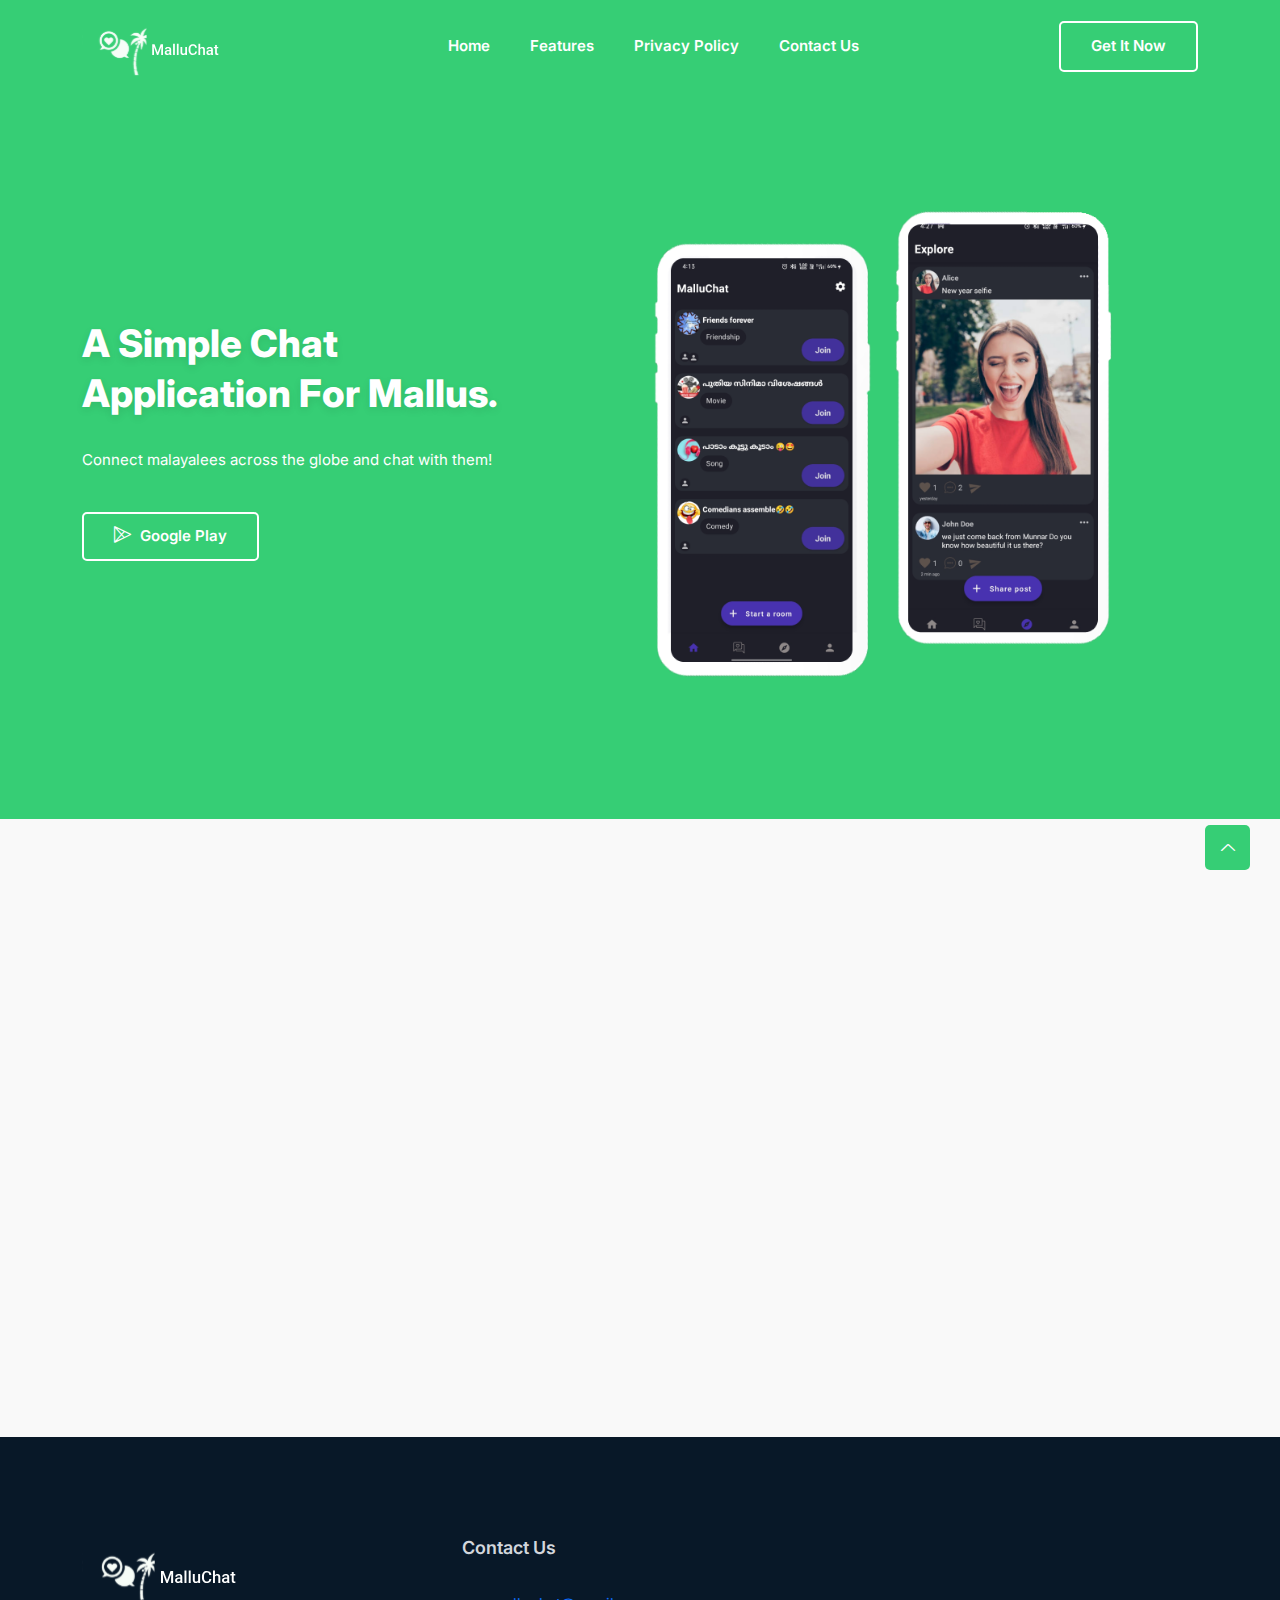
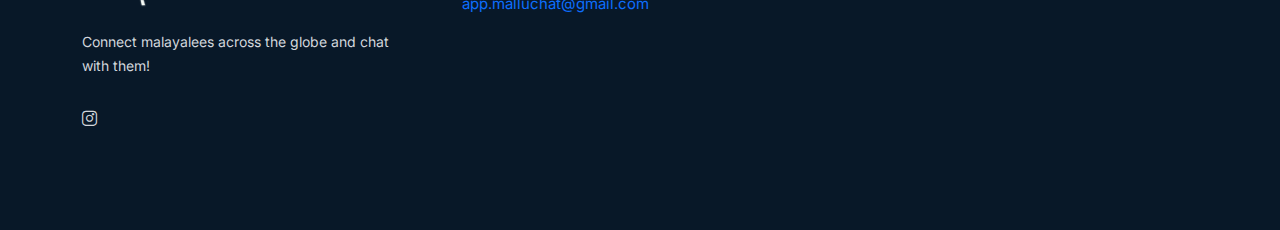
<file: index.html>
<!DOCTYPE html>
<html class="no-js" lang="zxx">

<head>
    <meta charset="utf-8" />
    <meta http-equiv="x-ua-compatible" content="ie=edge" />
    <title>MalluChat</title>
    <meta name="description" content="" />
    <meta name="viewport" content="width=device-width, initial-scale=1" />
    <link rel="shortcut icon" type="image/x-icon" href="assets/images/favicon.png" />

    <!-- ========================= CSS here ========================= -->
    <link rel="stylesheet" href="assets/css/bootstrap.min.css" />
    <link rel="stylesheet" href="assets/css/LineIcons.2.0.css" />
    <link rel="stylesheet" href="assets/css/animate.css" />
    <link rel="stylesheet" href="assets/css/tiny-slider.css" />
    <link rel="stylesheet" href="assets/css/glightbox.min.css" />
    <link rel="stylesheet" href="assets/css/main.css" />

</head>

<body>

    <!-- Preloader -->
    <div class="preloader">
        <div class="preloader-inner">
            <div class="preloader-icon">
                <span></span>
                <span></span>
            </div>
        </div>
    </div>
    <!-- /End Preloader -->

    <!-- Start Header Area -->
    <header class="header navbar-area">
        <div class="container">
            <div class="row align-items-center">
                <div class="col-lg-12">
                    <div class="nav-inner">
                        <!-- Start Navbar -->
                        <nav class="navbar navbar-expand-lg">
                            <a class="navbar-brand" href="index.html">
                                <img src="assets/images/logo/white-logo.svg" alt="Logo">
                            </a>
                            <button class="navbar-toggler mobile-menu-btn" type="button" data-bs-toggle="collapse"
                                data-bs-target="#navbarSupportedContent" aria-controls="navbarSupportedContent"
                                aria-expanded="false" aria-label="Toggle navigation">
                                <span class="toggler-icon"></span>
                                <span class="toggler-icon"></span>
                                <span class="toggler-icon"></span>
                            </button>
                            <div class="collapse navbar-collapse sub-menu-bar" id="navbarSupportedContent">
                                <ul id="nav" class="navbar-nav ms-auto">
                                    <li class="nav-item">
                                        <a href="#home" class="page-scroll active"
                                            aria-label="Toggle navigation">Home</a>
                                    </li>
                                    <li class="nav-item">
                                        <a href="#features" class="page-scroll"
                                            aria-label="Toggle navigation">Features</a>
                                    </li>
                                    <li class="nav-item">
                                        <a href="privacy-policy.html" aria-label="Toggle navigation">Privacy policy</a>
                                    </li>
                                    <li class="nav-item">
                                        <a href="#footer" aria-label="Toggle navigation">Contact us</a>
                                    </li>
                                </ul>
                            </div> <!-- navbar collapse -->
                            <div class="button add-list-button">
                                <a href="https://play.google.com/store/apps/details?id=com.tetraz.malluchat" class="btn">Get it now</a>
                            </div>
                        </nav>
                        <!-- End Navbar -->
                    </div>
                </div>
            </div> <!-- row -->
        </div> <!-- container -->
    </header>
    <!-- End Header Area -->

    <!-- Start Hero Area -->
    <section id="home" class="hero-area">
        <div class="container">
            <div class="row align-items-center">
                <div class="col-lg-5 col-md-12 col-12">
                    <div class="hero-content">
                        <h1 class="wow fadeInLeft" data-wow-delay=".4s">A simple chat application for Mallus.</h1>
                        <p class="wow fadeInLeft" data-wow-delay=".6s">Connect malayalees across the globe and chat with them!</p>
                        <div class="button wow fadeInLeft" data-wow-delay=".8s">
                            <a href="https://play.google.com/store/apps/details?id=com.tetraz.malluchat" class="btn btn-alt"><i class="lni lni-play-store"></i> Google
                                Play</a>
                        </div>
                    </div>
                </div>
                <div class="col-lg-7 col-md-12 col-12">
                    <div class="hero-image wow fadeInRight" data-wow-delay=".4s">
                        <img src="assets/images/hero/phone.png" alt="#">
                    </div>
                </div>
            </div>
        </div>
    </section>
    <!-- End Hero Area -->

    <!-- Start Features Area -->
    <section id="features" class="features section">
        <div class="container">
            <div class="row">
                <div class="col-12">
                    <div class="section-title">
                        <h3 class="wow zoomIn" data-wow-delay=".2s">Features</h3>
                        <h2 class="wow fadeInUp" data-wow-delay=".4s">Your Experience Gets Better And Better Over Time.
                        </h2>
                    </div>
                </div>
            </div>
            <div class="row">
                <div class="col-lg-4 col-md-6 col-12">
                    <!-- Start Single Feature -->
                    <div class="single-feature wow fadeInUp" data-wow-delay=".2s">
                        <i class="lni lni-users"></i>
                        <h3>Public Chat Rooms</h3>
                        <p>User can create a chat room with a specific topic.</p>
                    </div>
                    <!-- End Single Feature -->
                </div>
                <div class="col-lg-4 col-md-6 col-12">
                    <!-- Start Single Feature -->
                    <div class="single-feature wow fadeInUp" data-wow-delay=".4s">
                        <i class="lni lni-user"></i>
                        <h3>Private Chat</h3>
                        <p>Users can private chat with the friends.</p>
                    </div>
                    <!-- End Single Feature -->
                </div>
                <div class="col-lg-4 col-md-6 col-12">
                    <!-- Start Single Feature -->
                    <div class="single-feature wow fadeInUp" data-wow-delay=".6s">
                        <i class="lni lni-flower"></i>
                        <h3>Share Posts</h3>
                        <p>Users can share posts.</p>
                    </div>
                    <!-- End Single Feature -->
                </div>
                    <!-- End Single Feature -->
                </div>
            </div>
        </div>
    </section>
    <!-- End Features Area -->

    <!-- Start Footer Area -->
    <footer class="footer" id="footer">
        <!-- Start Footer Top -->
        <div class="footer-top">
            <div class="container">
                <div class="row">
                    <div class="col-lg-4 col-md-4 col-12">
                        <!-- Single Widget -->
                        <div class="single-footer f-about">
                            <div class="logo">
                                <a href="index.html">
                                    <img src="assets/images/logo/white-logo.svg" alt="#">
                                </a>
                            </div>
                            <p>Connect malayalees across the globe and chat with them!</p>
                            <ul class="social">
                                <li><a href="https://www.instagram.com/malluchat_app/"><i class="lni lni-instagram"></i></a></li>
                            </ul>
                        </div>
                        <!-- End Single Widget -->
                    </div>
                    <div class="col-lg-8 col-md-8 col-12">
                        <div class="row">
                            <div class="col-lg-3 col-md-6 col-12">
                                <!-- Single Widget -->
                                <div class="single-footer f-link">
                                    <h3>Contact Us</h3>
                                   <a href="mailto:app.malluchat@gmail.com">app.malluchat@gmail.com</a>
                                </div>
                                <!-- End Single Widget -->
                            </div>
                            </div>
                        </div>
                    </div>
                </div>
            </div>
        </div>
        <!--/ End Footer Top -->
    </footer>
    <!--/ End Footer Area -->

    <!-- ========================= scroll-top ========================= -->
    <a href="#" class="scroll-top">
        <i class="lni lni-chevron-up"></i>
    </a>

    <!-- ========================= JS here ========================= -->
    <script src="assets/js/bootstrap.min.js"></script>
    <script src="assets/js/wow.min.js"></script>
    <script src="assets/js/tiny-slider.js"></script>
    <script src="assets/js/glightbox.min.js"></script>
    <script src="assets/js/count-up.min.js"></script>
    <script src="assets/js/main.js"></script>
    <script type="text/javascript">

        //====== counter up 
        var cu = new counterUp({
            start: 0,
            duration: 2000,
            intvalues: true,
            interval: 100,
            append: " ",
        });
        cu.start();
    </script>
</body>

</html>
</file>
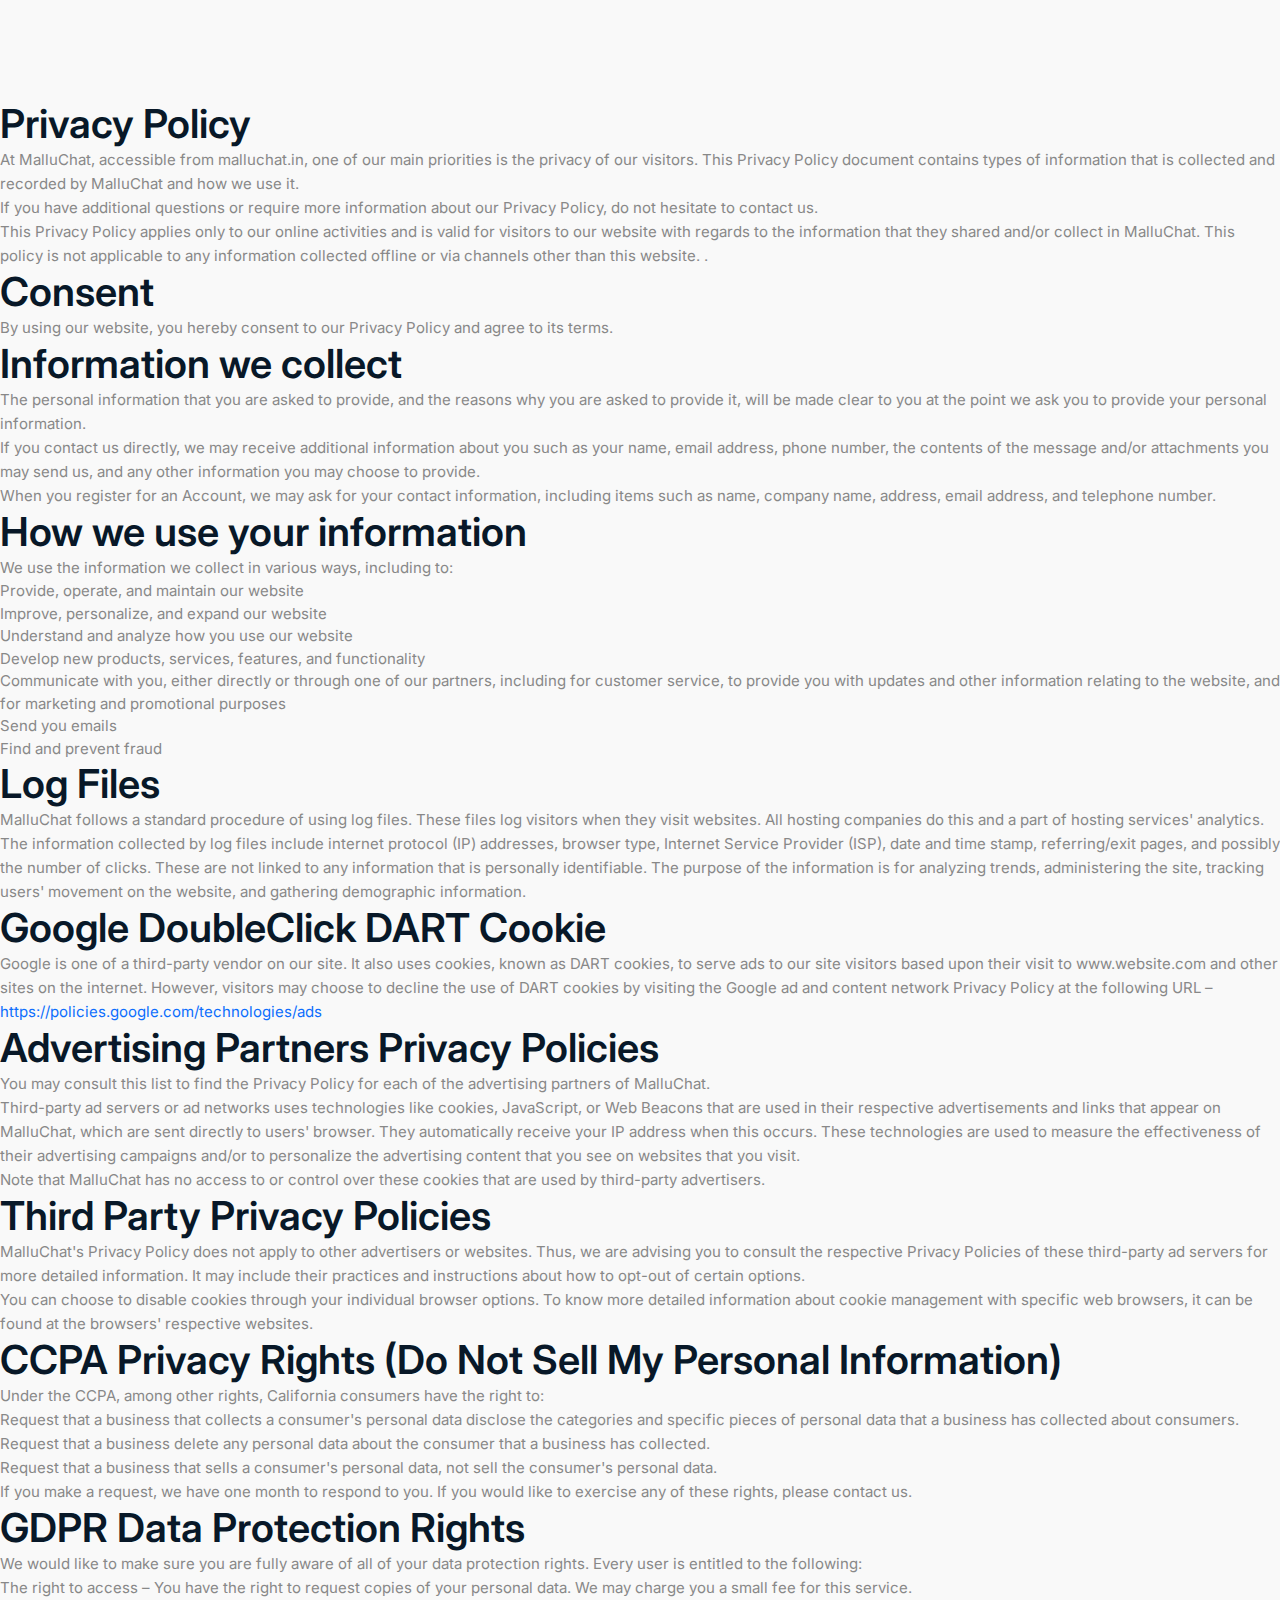
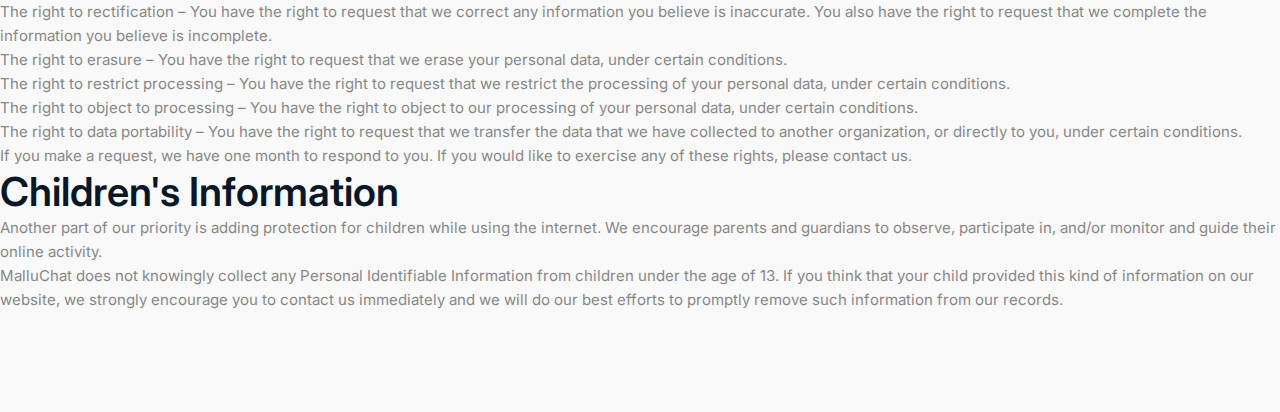
<file: privacy-policy.html>
<!DOCTYPE html>
<html class="no-js" lang="zxx">

<head>
  <meta charset="utf-8" />
  <meta http-equiv="x-ua-compatible" content="ie=edge" />
  <title>Privacy-policy - MalluChat.</title>
  <meta name="description" content="" />
  <meta name="viewport" content="width=device-width, initial-scale=1" />
  <link rel="shortcut icon" type="image/x-icon" href="assets/images/favicon.png" />

  <!-- ========================= CSS here ========================= -->
  <link rel="stylesheet" href="assets/css/bootstrap.min.css" />
  <link rel="stylesheet" href="assets/css/LineIcons.2.0.css" />
  <link rel="stylesheet" href="assets/css/animate.css" />
  <link rel="stylesheet" href="assets/css/tiny-slider.css" />
  <link rel="stylesheet" href="assets/css/glightbox.min.css" />
  <link rel="stylesheet" href="assets/css/main.css" />

</head>

<body>
  <!--[if lte IE 9]>
      <p class="browserupgrade">
        You are using an <strong>outdated</strong> browser. Please
        <a href="https://browsehappy.com/">upgrade your browser</a> to improve
        your experience and security.
      </p>
    <![endif]-->

  <!-- Preloader -->
  <div class="preloader">
    <div class="preloader-inner">
      <div class="preloader-icon">
        <span></span>
        <span></span>
      </div>
    </div>
  </div>
  <!-- /End Preloader -->

  <!-- Start Error Area -->
  <div class="features section">
    <h2>Privacy Policy</h2>

    <p>At MalluChat, accessible from malluchat.in, one of our main priorities is the privacy of our visitors. This Privacy Policy document contains types of information that is collected and recorded by MalluChat and how we use it.</p>

    <p>If you have additional questions or require more information about our Privacy Policy, do not hesitate to contact us.</p>
    
    <p>This Privacy Policy applies only to our online activities and is valid for visitors to our website with regards to the information that they shared and/or collect in MalluChat. This policy is not applicable to any information collected offline or via channels other than this website. .</p>
    
    <h2>Consent</h2>
    
    <p>By using our website, you hereby consent to our Privacy Policy and agree to its terms.</p>
    
    <h2>Information we collect</h2>
    
    <p>The personal information that you are asked to provide, and the reasons why you are asked to provide it, will be made clear to you at the point we ask you to provide your personal information.</p>
    <p>If you contact us directly, we may receive additional information about you such as your name, email address, phone number, the contents of the message and/or attachments you may send us, and any other information you may choose to provide.</p>
    <p>When you register for an Account, we may ask for your contact information, including items such as name, company name, address, email address, and telephone number.</p>
    
    <h2>How we use your information</h2>
    
    <p>We use the information we collect in various ways, including to:</p>
    
    <ul>
    <li>Provide, operate, and maintain our website</li>
    <li>Improve, personalize, and expand our website</li>
    <li>Understand and analyze how you use our website</li>
    <li>Develop new products, services, features, and functionality</li>
    <li>Communicate with you, either directly or through one of our partners, including for customer service, to provide you with updates and other information relating to the website, and for marketing and promotional purposes</li>
    <li>Send you emails</li>
    <li>Find and prevent fraud</li>
    </ul>
    
    <h2>Log Files</h2>
    
    <p>MalluChat follows a standard procedure of using log files. These files log visitors when they visit websites. All hosting companies do this and a part of hosting services' analytics. The information collected by log files include internet protocol (IP) addresses, browser type, Internet Service Provider (ISP), date and time stamp, referring/exit pages, and possibly the number of clicks. These are not linked to any information that is personally identifiable. The purpose of the information is for analyzing trends, administering the site, tracking users' movement on the website, and gathering demographic information.</p>
    
    
    <h2>Google DoubleClick DART Cookie</h2>
    
    <p>Google is one of a third-party vendor on our site. It also uses cookies, known as DART cookies, to serve ads to our site visitors based upon their visit to www.website.com and other sites on the internet. However, visitors may choose to decline the use of DART cookies by visiting the Google ad and content network Privacy Policy at the following URL – <a href="https://policies.google.com/technologies/ads">https://policies.google.com/technologies/ads</a></p>
    
    
    <h2>Advertising Partners Privacy Policies</h2>
    
    <P>You may consult this list to find the Privacy Policy for each of the advertising partners of MalluChat.</p>
    
    <p>Third-party ad servers or ad networks uses technologies like cookies, JavaScript, or Web Beacons that are used in their respective advertisements and links that appear on MalluChat, which are sent directly to users' browser. They automatically receive your IP address when this occurs. These technologies are used to measure the effectiveness of their advertising campaigns and/or to personalize the advertising content that you see on websites that you visit.</p>
    
    <p>Note that MalluChat has no access to or control over these cookies that are used by third-party advertisers.</p>
    
    <h2>Third Party Privacy Policies</h2>
    
    <p>MalluChat's Privacy Policy does not apply to other advertisers or websites. Thus, we are advising you to consult the respective Privacy Policies of these third-party ad servers for more detailed information. It may include their practices and instructions about how to opt-out of certain options. </p>
    
    <p>You can choose to disable cookies through your individual browser options. To know more detailed information about cookie management with specific web browsers, it can be found at the browsers' respective websites.</p>
    
    <h2>CCPA Privacy Rights (Do Not Sell My Personal Information)</h2>
    
    <p>Under the CCPA, among other rights, California consumers have the right to:</p>
    <p>Request that a business that collects a consumer's personal data disclose the categories and specific pieces of personal data that a business has collected about consumers.</p>
    <p>Request that a business delete any personal data about the consumer that a business has collected.</p>
    <p>Request that a business that sells a consumer's personal data, not sell the consumer's personal data.</p>
    <p>If you make a request, we have one month to respond to you. If you would like to exercise any of these rights, please contact us.</p>
    
    <h2>GDPR Data Protection Rights</h2>
    
    <p>We would like to make sure you are fully aware of all of your data protection rights. Every user is entitled to the following:</p>
    <p>The right to access – You have the right to request copies of your personal data. We may charge you a small fee for this service.</p>
    <p>The right to rectification – You have the right to request that we correct any information you believe is inaccurate. You also have the right to request that we complete the information you believe is incomplete.</p>
    <p>The right to erasure – You have the right to request that we erase your personal data, under certain conditions.</p>
    <p>The right to restrict processing – You have the right to request that we restrict the processing of your personal data, under certain conditions.</p>
    <p>The right to object to processing – You have the right to object to our processing of your personal data, under certain conditions.</p>
    <p>The right to data portability – You have the right to request that we transfer the data that we have collected to another organization, or directly to you, under certain conditions.</p>
    <p>If you make a request, we have one month to respond to you. If you would like to exercise any of these rights, please contact us.</p>
    
    <h2>Children's Information</h2>
    
    <p>Another part of our priority is adding protection for children while using the internet. We encourage parents and guardians to observe, participate in, and/or monitor and guide their online activity.</p>
    
    <p>MalluChat does not knowingly collect any Personal Identifiable Information from children under the age of 13. If you think that your child provided this kind of information on our website, we strongly encourage you to contact us immediately and we will do our best efforts to promptly remove such information from our records.</p>
  </div>
  <!-- End Error Area -->

  <!-- ========================= JS here ========================= -->
  <script src="assets/js/bootstrap.min.js"></script>
  <script src="assets/js/wow.min.js"></script>
  <script src="assets/js/tiny-slider.js"></script>
  <script src="assets/js/glightbox.min.js"></script>
  <script>
    window.onload = function () {
      window.setTimeout(fadeout, 500);
    }

    function fadeout() {
      document.querySelector('.preloader').style.opacity = '0';
      document.querySelector('.preloader').style.display = 'none';
    }
  </script>
</body>

</html>
</file>
<file: assets/css/tiny-slider.css>
.tns-outer{padding:0!important}.tns-outer [hidden]{display:none!important}.tns-outer [aria-controls],.tns-outer [data-action]{cursor:pointer}.tns-slider{-webkit-transition:all 0s;-moz-transition:all 0s;transition:all 0s}.tns-slider>.tns-item{-webkit-box-sizing:border-box;-moz-box-sizing:border-box;box-sizing:border-box}.tns-horizontal.tns-subpixel{white-space:nowrap}.tns-horizontal.tns-subpixel>.tns-item{display:inline-block;vertical-align:top;white-space:normal}.tns-horizontal.tns-no-subpixel:after{content:'';display:table;clear:both}.tns-horizontal.tns-no-subpixel>.tns-item{float:left}.tns-horizontal.tns-carousel.tns-no-subpixel>.tns-item{margin-right:-100%}.tns-no-calc{position:relative;left:0}.tns-gallery{position:relative;left:0;min-height:1px}.tns-gallery>.tns-item{position:absolute;left:-100%;-webkit-transition:transform 0s,opacity 0s;-moz-transition:transform 0s,opacity 0s;transition:transform 0s,opacity 0s}.tns-gallery>.tns-slide-active{position:relative;left:auto!important}.tns-gallery>.tns-moving{-webkit-transition:all .25s;-moz-transition:all .25s;transition:all .25s}.tns-autowidth{display:inline-block}.tns-lazy-img{-webkit-transition:opacity .6s;-moz-transition:opacity .6s;transition:opacity .6s;opacity:.6}.tns-lazy-img.tns-complete{opacity:1}.tns-ah{-webkit-transition:height 0s;-moz-transition:height 0s;transition:height 0s}.tns-ovh{overflow:hidden}.tns-visually-hidden{position:absolute;left:-10000em}.tns-transparent{opacity:0;visibility:hidden}.tns-fadeIn{opacity:1;filter:alpha(opacity=100);z-index:0}.tns-normal,.tns-fadeOut{opacity:0;filter:alpha(opacity=0);z-index:-1}.tns-vpfix{white-space:nowrap}.tns-vpfix>div,.tns-vpfix>li{display:inline-block}.tns-t-subp2{margin:0 auto;width:310px;position:relative;height:10px;overflow:hidden}.tns-t-ct{width:2333.3333333%;width:-webkit-calc(100% * 70/3);width:-moz-calc(100% * 70/3);width:calc(100% * 70/3);position:absolute;right:0}.tns-t-ct:after{content:'';display:table;clear:both}.tns-t-ct>div{width:1.4285714%;width:-webkit-calc(100%/70);width:-moz-calc(100%/70);width:calc(100%/70);height:10px;float:left}
</file>
<file: assets/css/main.css>
/*======================================
    Variables
========================================*/
/*======================================
    Normalize CSS
========================================*/
@import url("https://fonts.googleapis.com/css2?family=Inter:wght@100;200;300;400;500;600;700;800;900&display=swap");
html {
  scroll-behavior: smooth;
}

body {
  font-family: "Inter", sans-serif;
  font-weight: normal;
  font-style: normal;
  color: #888;
  overflow-x: hidden;
  font-size: 15px;
}

p {
  margin: 0;
  padding: 0;
  font-size: 15px;
  line-height: 24px;
}

* {
  margin: 0;
  padding: 0;
}

.navbar-toggler:focus,
a:focus,
input:focus,
textarea:focus,
button:focus,
.btn:focus,
.btn.focus,
.btn:not(:disabled):not(.disabled).active,
.btn:not(:disabled):not(.disabled):active {
  text-decoration: none;
  outline: none;
  outline: none !important;
  border-color: none !important;
  -webkit-box-shadow: none !important;
          box-shadow: none !important;
}

.form-check-input:checked {
  background-color: #36ce75;
  border-color: #36ce75;
}

select {
  -webkit-writing-mode: horizontal-tb !important;
  text-rendering: auto;
  color: #081828;
  letter-spacing: normal;
  word-spacing: normal;
  text-transform: none;
  text-indent: 0px;
  text-shadow: none;
  display: inline-block;
  text-align: start;
  -webkit-appearance: menulist;
     -moz-appearance: menulist;
          appearance: menulist;
  -webkit-box-sizing: border-box;
          box-sizing: border-box;
  -webkit-box-align: center;
      -ms-flex-align: center;
          align-items: center;
  white-space: pre;
  -webkit-rtl-ordering: logical;
  background-color: -internal-light-dark(white, #3b3b3b);
  cursor: default;
  margin: 0em;
  font: 400 14px;
  border-radius: 0px;
  border-width: 1px;
  border-style: solid;
  border-color: -internal-light-dark(#767676, #858585);
  -o-border-image: initial;
     border-image: initial;
}

span,
a {
  display: inline-block;
  text-decoration: none;
  transition: all 0.4s ease;
  -webkit-transition: all 0.4s ease;
  -moz-transition: all 0.4s ease;
}

audio,
canvas,
iframe,
img,
svg,
video {
  vertical-align: middle;
}

img {
  max-width: 100%;
}

h1,
h2,
h3,
h4,
h5,
h6 {
  font-weight: 600;
  margin: 0px;
  color: #081828;
}

h1 a,
h2 a,
h3 a,
h4 a,
h5 a,
h6 a {
  color: inherit;
}

h1 {
  font-size: 50px;
}

h2 {
  font-size: 40px;
}

h3 {
  font-size: 30px;
}

h4 {
  font-size: 25px;
}

h5 {
  font-size: 20px;
}

h6 {
  font-size: 16px;
}

ul,
ol {
  margin: 0px;
  padding: 0px;
  list-style-type: none;
}

.mt-5 {
  margin-top: 5px;
}

.mt-10 {
  margin-top: 10px;
}

.mt-15 {
  margin-top: 15px;
}

.mt-20 {
  margin-top: 20px;
}

.mt-25 {
  margin-top: 25px;
}

.mt-30 {
  margin-top: 30px;
}

.mt-35 {
  margin-top: 35px;
}

.mt-40 {
  margin-top: 40px;
}

.mt-45 {
  margin-top: 45px;
}

.mt-50 {
  margin-top: 50px;
}

.mt-55 {
  margin-top: 55px;
}

.mt-60 {
  margin-top: 60px;
}

.mt-65 {
  margin-top: 65px;
}

.mt-70 {
  margin-top: 70px;
}

.mt-75 {
  margin-top: 75px;
}

.mt-80 {
  margin-top: 80px;
}

.mt-85 {
  margin-top: 85px;
}

.mt-90 {
  margin-top: 90px;
}

.mt-95 {
  margin-top: 95px;
}

.mt-100 {
  margin-top: 100px;
}

.mt-105 {
  margin-top: 105px;
}

.mt-110 {
  margin-top: 110px;
}

.mt-115 {
  margin-top: 115px;
}

.mt-120 {
  margin-top: 120px;
}

.mt-125 {
  margin-top: 125px;
}

.mt-130 {
  margin-top: 130px;
}

.mt-135 {
  margin-top: 135px;
}

.mt-140 {
  margin-top: 140px;
}

.mt-145 {
  margin-top: 145px;
}

.mt-150 {
  margin-top: 150px;
}

.mt-155 {
  margin-top: 155px;
}

.mt-160 {
  margin-top: 160px;
}

.mt-165 {
  margin-top: 165px;
}

.mt-170 {
  margin-top: 170px;
}

.mt-175 {
  margin-top: 175px;
}

.mt-180 {
  margin-top: 180px;
}

.mt-185 {
  margin-top: 185px;
}

.mt-190 {
  margin-top: 190px;
}

.mt-195 {
  margin-top: 195px;
}

.mt-200 {
  margin-top: 200px;
}

.mt-205 {
  margin-top: 205px;
}

.mt-210 {
  margin-top: 210px;
}

.mt-215 {
  margin-top: 215px;
}

.mt-220 {
  margin-top: 220px;
}

.mt-225 {
  margin-top: 225px;
}

.mb-5 {
  margin-bottom: 5px;
}

.mb-10 {
  margin-bottom: 10px;
}

.mb-15 {
  margin-bottom: 15px;
}

.mb-20 {
  margin-bottom: 20px;
}

.mb-25 {
  margin-bottom: 25px;
}

.mb-30 {
  margin-bottom: 30px;
}

.mb-35 {
  margin-bottom: 35px;
}

.mb-40 {
  margin-bottom: 40px;
}

.mb-45 {
  margin-bottom: 45px;
}

.mb-50 {
  margin-bottom: 50px;
}

.mb-55 {
  margin-bottom: 55px;
}

.mb-60 {
  margin-bottom: 60px;
}

.mb-65 {
  margin-bottom: 65px;
}

.mb-70 {
  margin-bottom: 70px;
}

.mb-75 {
  margin-bottom: 75px;
}

.mb-80 {
  margin-bottom: 80px;
}

.mb-85 {
  margin-bottom: 85px;
}

.mb-90 {
  margin-bottom: 90px;
}

.mb-95 {
  margin-bottom: 95px;
}

.mb-100 {
  margin-bottom: 100px;
}

.mb-105 {
  margin-bottom: 105px;
}

.mb-110 {
  margin-bottom: 110px;
}

.mb-115 {
  margin-bottom: 115px;
}

.mb-120 {
  margin-bottom: 120px;
}

.mb-125 {
  margin-bottom: 125px;
}

.mb-130 {
  margin-bottom: 130px;
}

.mb-135 {
  margin-bottom: 135px;
}

.mb-140 {
  margin-bottom: 140px;
}

.mb-145 {
  margin-bottom: 145px;
}

.mb-150 {
  margin-bottom: 150px;
}

.mb-155 {
  margin-bottom: 155px;
}

.mb-160 {
  margin-bottom: 160px;
}

.mb-165 {
  margin-bottom: 165px;
}

.mb-170 {
  margin-bottom: 170px;
}

.mb-175 {
  margin-bottom: 175px;
}

.mb-180 {
  margin-bottom: 180px;
}

.mb-185 {
  margin-bottom: 185px;
}

.mb-190 {
  margin-bottom: 190px;
}

.mb-195 {
  margin-bottom: 195px;
}

.mb-200 {
  margin-bottom: 200px;
}

.mb-205 {
  margin-bottom: 205px;
}

.mb-210 {
  margin-bottom: 210px;
}

.mb-215 {
  margin-bottom: 215px;
}

.mb-220 {
  margin-bottom: 220px;
}

.mb-225 {
  margin-bottom: 225px;
}

.pt-5 {
  padding-top: 5px;
}

.pt-10 {
  padding-top: 10px;
}

.pt-15 {
  padding-top: 15px;
}

.pt-20 {
  padding-top: 20px;
}

.pt-25 {
  padding-top: 25px;
}

.pt-30 {
  padding-top: 30px;
}

.pt-35 {
  padding-top: 35px;
}

.pt-40 {
  padding-top: 40px;
}

.pt-45 {
  padding-top: 45px;
}

.pt-50 {
  padding-top: 50px;
}

.pt-55 {
  padding-top: 55px;
}

.pt-60 {
  padding-top: 60px;
}

.pt-65 {
  padding-top: 65px;
}

.pt-70 {
  padding-top: 70px;
}

.pt-75 {
  padding-top: 75px;
}

.pt-80 {
  padding-top: 80px;
}

.pt-85 {
  padding-top: 85px;
}

.pt-90 {
  padding-top: 90px;
}

.pt-95 {
  padding-top: 95px;
}

.pt-100 {
  padding-top: 100px;
}

.pt-105 {
  padding-top: 105px;
}

.pt-110 {
  padding-top: 110px;
}

.pt-115 {
  padding-top: 115px;
}

.pt-120 {
  padding-top: 120px;
}

.pt-125 {
  padding-top: 125px;
}

.pt-130 {
  padding-top: 130px;
}

.pt-135 {
  padding-top: 135px;
}

.pt-140 {
  padding-top: 140px;
}

.pt-145 {
  padding-top: 145px;
}

.pt-150 {
  padding-top: 150px;
}

.pt-155 {
  padding-top: 155px;
}

.pt-160 {
  padding-top: 160px;
}

.pt-165 {
  padding-top: 165px;
}

.pt-170 {
  padding-top: 170px;
}

.pt-175 {
  padding-top: 175px;
}

.pt-180 {
  padding-top: 180px;
}

.pt-185 {
  padding-top: 185px;
}

.pt-190 {
  padding-top: 190px;
}

.pt-195 {
  padding-top: 195px;
}

.pt-200 {
  padding-top: 200px;
}

.pt-205 {
  padding-top: 205px;
}

.pt-210 {
  padding-top: 210px;
}

.pt-215 {
  padding-top: 215px;
}

.pt-220 {
  padding-top: 220px;
}

.pt-225 {
  padding-top: 225px;
}

.pb-5 {
  padding-bottom: 5px;
}

.pb-10 {
  padding-bottom: 10px;
}

.pb-15 {
  padding-bottom: 15px;
}

.pb-20 {
  padding-bottom: 20px;
}

.pb-25 {
  padding-bottom: 25px;
}

.pb-30 {
  padding-bottom: 30px;
}

.pb-35 {
  padding-bottom: 35px;
}

.pb-40 {
  padding-bottom: 40px;
}

.pb-45 {
  padding-bottom: 45px;
}

.pb-50 {
  padding-bottom: 50px;
}

.pb-55 {
  padding-bottom: 55px;
}

.pb-60 {
  padding-bottom: 60px;
}

.pb-65 {
  padding-bottom: 65px;
}

.pb-70 {
  padding-bottom: 70px;
}

.pb-75 {
  padding-bottom: 75px;
}

.pb-80 {
  padding-bottom: 80px;
}

.pb-85 {
  padding-bottom: 85px;
}

.pb-90 {
  padding-bottom: 90px;
}

.pb-95 {
  padding-bottom: 95px;
}

.pb-100 {
  padding-bottom: 100px;
}

.pb-105 {
  padding-bottom: 105px;
}

.pb-110 {
  padding-bottom: 110px;
}

.pb-115 {
  padding-bottom: 115px;
}

.pb-120 {
  padding-bottom: 120px;
}

.pb-125 {
  padding-bottom: 125px;
}

.pb-130 {
  padding-bottom: 130px;
}

.pb-135 {
  padding-bottom: 135px;
}

.pb-140 {
  padding-bottom: 140px;
}

.pb-145 {
  padding-bottom: 145px;
}

.pb-150 {
  padding-bottom: 150px;
}

.pb-155 {
  padding-bottom: 155px;
}

.pb-160 {
  padding-bottom: 160px;
}

.pb-165 {
  padding-bottom: 165px;
}

.pb-170 {
  padding-bottom: 170px;
}

.pb-175 {
  padding-bottom: 175px;
}

.pb-180 {
  padding-bottom: 180px;
}

.pb-185 {
  padding-bottom: 185px;
}

.pb-190 {
  padding-bottom: 190px;
}

.pb-195 {
  padding-bottom: 195px;
}

.pb-200 {
  padding-bottom: 200px;
}

.pb-205 {
  padding-bottom: 205px;
}

.pb-210 {
  padding-bottom: 210px;
}

.pb-215 {
  padding-bottom: 215px;
}

.pb-220 {
  padding-bottom: 220px;
}

.pb-225 {
  padding-bottom: 225px;
}

.img-bg {
  background-position: center center;
  background-size: cover;
  background-repeat: no-repeat;
  width: 100%;
  height: 100%;
}

@media only screen and (min-width: 480px) and (max-width: 767px) {
  .container {
    width: 450px;
  }
}

/* Bread Crumbs */
.breadcrumbs {
  position: relative;
  padding-bottom: 100px;
  padding-top: 180px;
  z-index: 2;
  text-align: left;
  background-color:  #36ce75;
}

@media only screen and (min-width: 768px) and (max-width: 991px) {
  .breadcrumbs {
    padding-bottom: 60px;
    padding-top: 120px;
  }
}

@media (max-width: 767px) {
  .breadcrumbs {
    padding-bottom: 60px;
    padding-top: 120px;
  }
}

.breadcrumbs .breadcrumbs-content {
  position: relative;
  text-align: center;
}

.breadcrumbs .breadcrumbs-content .page-title {
  font-size: 32px;
  color: #fff;
  font-weight: 700;
  position: relative;
  line-height: 50px;
}

@media only screen and (min-width: 768px) and (max-width: 991px) {
  .breadcrumbs .breadcrumbs-content .page-title {
    font-size: 28px;
    line-height: 42px;
  }
}

@media (max-width: 767px) {
  .breadcrumbs .breadcrumbs-content .page-title {
    font-size: 25px;
    line-height: 38px;
  }
}

.breadcrumbs .breadcrumbs-content .breadcrumb-nav {
  background: transparent;
  border-radius: 0;
  margin-bottom: 0;
  padding: 0;
  display: inline-block;
}

.breadcrumbs .breadcrumb-nav {
  text-align: center;
  margin-top: 15px;
}

@media only screen and (min-width: 768px) and (max-width: 991px) {
  .breadcrumbs .breadcrumb-nav {
    margin-top: 10px;
  }
}

@media (max-width: 767px) {
  .breadcrumbs .breadcrumb-nav {
    margin-top: 8px;
  }
}

.breadcrumbs .breadcrumb-nav li {
  display: inline-block;
  position: relative;
  padding-right: 15px;
  margin-right: 15px;
  text-transform: capitalize;
}

.breadcrumbs .breadcrumb-nav li:after {
  content: "\ea5c";
  font-family: lineIcons;
  font-size: 10px;
  position: absolute;
  top: 4px;
  right: -7px;
}

.breadcrumbs .breadcrumb-nav li:last-child {
  margin: 0;
  padding: 0;
}

.breadcrumbs .breadcrumb-nav li:last-child::after {
  display: none;
}

.breadcrumbs .breadcrumb-nav li,
.breadcrumbs .breadcrumb-nav li a {
  color: #fff;
  font-size: 14px;
  font-weight: 500;
}

.breadcrumbs .breadcrumb-nav li a {
  position: relative;
}

.breadcrumbs .breadcrumb-nav li a:hover {
  text-decoration: underline;
}

.section {
  padding-top: 100px;
  padding-bottom: 100px;
  position: relative;
}

@media only screen and (min-width: 768px) and (max-width: 991px) {
  .section {
    padding-top: 60px;
    padding-bottom: 60px;
  }
}

@media (max-width: 767px) {
  .section {
    padding-top: 50px;
    padding-bottom: 50px;
  }
}

/* Section Title */
.section-title {
  text-align: center;
  margin-bottom: 80px;
  padding: 0 300px;
  position: relative;
  z-index: 5;
}

.section-title h3 {
  font-size: 15px;
  font-weight: 600;
  display: block;
  margin-bottom: 8px;
  color:  #36ce75;
  text-transform: uppercase;
}

.section-title h2 {
  font-size: 34px;
  margin-bottom: 25px;
  line-height: 42px;
  text-transform: capitalize;
  position: relative;
  font-weight: 800;
}

.section-title p {
  font-size: 15px;
}

@media only screen and (min-width: 992px) and (max-width: 1199px) {
  .section-title {
    padding: 0px 200px;
    margin-bottom: 70px;
  }
}

@media only screen and (min-width: 768px) and (max-width: 991px) {
  .section-title {
    padding: 0px 20px;
    margin-bottom: 70px;
  }
  .section-title h3 {
    font-size: 14px;
  }
  .section-title h2 {
    font-size: 24px;
    line-height: 32px;
    margin-bottom: 20px;
  }
  .section-title p {
    font-size: 14px;
  }
}

@media (max-width: 767px) {
  .section-title {
    padding: 0px 10px;
    margin-bottom: 60px;
  }
  .section-title h3 {
    font-size: 14px;
  }
  .section-title h2 {
    font-size: 20px;
    line-height: 30px;
    margin-bottom: 18px;
  }
  .section-title p {
    font-size: 14px;
  }
}

.section-title.align-right {
  padding: 0;
  padding-left: 600px;
}

.section-title.align-right h2:before {
  display: none;
}

.section-title.align-right h2:after {
  position: absolute;
  right: 0;
  bottom: -1px;
  height: 2px;
  width: 50px;
  background: #36ce75;
  content: "";
}

.section-title.align-left {
  padding: 0;
  padding-right: 600px;
}

.section-title.align-left h2:before {
  left: 0;
  margin-left: 0;
}

/* One Click Scrool Top Button*/
.scroll-top {
  width: 45px;
  height: 45px;
  line-height: 45px;
  background:  #36ce75;
  display: -webkit-box;
  display: -ms-flexbox;
  display: flex;
  -webkit-box-pack: center;
      -ms-flex-pack: center;
          justify-content: center;
  -webkit-box-align: center;
      -ms-flex-align: center;
          align-items: center;
  font-size: 14px;
  color: #fff !important;
  position: fixed;
  bottom: 30px;
  right: 30px;
  z-index: 9;
  cursor: pointer;
  -webkit-transition: all .3s ease-out 0s;
  transition: all .3s ease-out 0s;
  border-radius: 5px;
}

.scroll-top:hover {
  -webkit-box-shadow: 0 1rem 3rem rgba(35, 38, 45, 0.15) !important;
  box-shadow: 0 1rem 3rem rgba(35, 38, 45, 0.15) !important;
  -webkit-transform: translate3d(0, -5px, 0);
  transform: translate3d(0, -5px, 0);
  background-color: #081828;
}

/* Overlay */
.overlay {
  position: relative;
  z-index: 1;
}

.overlay::before {
  position: absolute;
  top: 0;
  left: 0;
  width: 100%;
  height: 100%;
  opacity: 0.4;
  background: #081828;
  content: "";
  -webkit-transition: all 0.4s ease;
  transition: all 0.4s ease;
  z-index: -1;
}

/* Pagination CSS */
.pagination {
  text-align: left;
  margin: 40px 0 0 0;
  display: block;
}

.pagination.center {
  text-align: center;
}

.pagination.right {
  text-align: right;
}

.pagination.left {
  text-align: left;
}

.pagination .pagination-list {
  display: inline-block;
  overflow: hidden;
}

.pagination .pagination-list li {
  margin-right: 5px;
  display: inline-block;
  margin-top: 10px;
}

.pagination .pagination-list li:last-child {
  margin-right: 0px;
}

.pagination .pagination-list li a {
  background: #fff;
  color: #081828;
  font-weight: 400;
  font-size: 14px;
  border-radius: 5px;
  padding: 8px 20px;
  text-align: center;
  border: 1px solid #eee;
}

.pagination .pagination-list li.active a,
.pagination .pagination-list li:hover a {
  background:  #36ce75;
  color: #fff;
  border-color: transparent;
}

.pagination .pagination-list li a i {
  font-size: 13px;
}

.blog-grids.pagination {
  margin-top: 50px;
  text-align: center;
}

.button .btn {
  display: inline-block;
  text-transform: capitalize;
  font-size: 15px;
  font-weight: 600;
  padding: 13px 30px;
  background-color: #36ce75;
  color: #fff;
  border: none;
  -webkit-transition: 0.2s;
  transition: 0.2s;
  border-radius: 5px;
  position: relative;
  z-index: 1;
  margin-right: 7px;
  overflow: hidden;
}

@media only screen and (min-width: 768px) and (max-width: 991px) {
  .button .btn {
    padding: 12px 25px;
    font-size: 14px;
    font-weight: 500;
  }
}

@media (max-width: 767px) {
  .button .btn {
    padding: 12px 25px;
    font-size: 14px;
    font-weight: 500;
  }
}

.button .btn i {
  display: inline-block;
  margin-right: 5px;
}

.button .btn:last-child {
  margin: 0;
}

.button .btn:hover {
  color: #fff;
  background-color: #081828;
  -webkit-box-shadow: 0px 4px 4px #0000000f;
          box-shadow: 0px 4px 4px #0000000f;
}

.button .btn-alt {
  color: #fff !important;
  background: transparent !important;
  border: 2px solid #fff;
  padding: 11px 30px;
}

@media only screen and (min-width: 768px) and (max-width: 991px) {
  .button .btn-alt {
    padding: 10px 30px;
  }
}

@media (max-width: 767px) {
  .button .btn-alt {
    padding: 10px 30px;
  }
}

.button .btn-alt:hover {
  background-color: #fff !important;
  color: #36ce75 !important;
}

.align-left {
  text-align: left;
}

.align-right {
  text-align: right;
}

.align-center {
  text-align: center;
}

/* Preloader */
.preloader {
  position: fixed;
  top: 0;
  left: 0;
  z-index: 999999999;
  width: 100%;
  height: 100%;
  background-color: #fff;
  overflow: hidden;
}

.preloader-inner {
  position: absolute;
  top: 50%;
  left: 50%;
  -webkit-transform: translate(-50%, -50%);
  transform: translate(-50%, -50%);
}

.preloader-icon {
  width: 100px;
  height: 100px;
  display: inline-block;
  padding: 0px;
}

.preloader-icon span {
  position: absolute;
  display: inline-block;
  width: 100px;
  height: 100px;
  border-radius: 100%;
  background:  #36ce75;
  -webkit-animation: preloader-fx 1.6s linear infinite;
  animation: preloader-fx 1.6s linear infinite;
}

.preloader-icon span:last-child {
  animation-delay: -0.8s;
  -webkit-animation-delay: -0.8s;
}

@keyframes preloader-fx {
  0% {
    -webkit-transform: scale(0, 0);
            transform: scale(0, 0);
    opacity: 0.5;
  }
  100% {
    -webkit-transform: scale(1, 1);
            transform: scale(1, 1);
    opacity: 0;
  }
}

@-webkit-keyframes preloader-fx {
  0% {
    -webkit-transform: scale(0, 0);
    opacity: 0.5;
  }
  100% {
    -webkit-transform: scale(1, 1);
    opacity: 0;
  }
}

/*======================================
	Start Header CSS
========================================*/
.header {
  width: 100%;
  background: transparent;
  position: absolute;
  width: 100%;
  left: 0;
  top: 0;
}

@media only screen and (min-width: 768px) and (max-width: 991px) {
  .header {
    padding: 18px 0 !important;
  }
  .header .mobile-menu-btn .toggler-icon {
    background-color: #fff;
  }
  .header .button {
    margin: 0 !important;
  }
  .header .navbar-collapse {
    position: absolute;
    top: 67px !important;
    left: 0;
    width: 100%;
    background-color: #fff;
    z-index: 9;
    -webkit-box-shadow: 0px 15px 20px 0px rgba(0, 0, 0, 0.1);
            box-shadow: 0px 15px 20px 0px rgba(0, 0, 0, 0.1);
    padding: 10px 20px;
    max-height: 350px;
    overflow-y: scroll;
    border-top: 1px solid #eee;
    border-radius: 6px;
  }
  .header .navbar .navbar-nav .nav-item a:hover {
    color:  #36ce75 !important;
  }
  .header .navbar .navbar-nav .nav-item a.active {
    color: #36ce75 !important;
  }
  .header .navbar-nav .nav-item {
    margin: 0;
  }
  .header .navbar-nav .nav-item:hover a {
    color:  #36ce75;
  }
  .header .navbar-nav .nav-item a {
    padding: 12px 16px !important;
  }
  .header .navbar-nav .nav-item a::before {
    display: none;
  }
  .header .navbar-nav .nav-item .sub-menu {
    position: static;
    width: 100%;
    opacity: 1;
    visibility: visible;
    -webkit-box-shadow: none;
            box-shadow: none;
    padding: 0;
    border: none;
    margin-left: 15px;
    margin-right: 15px;
  }
  .header .navbar-nav .nav-item .sub-menu .nav-item a {
    padding: 12px 12px;
  }
  .header .navbar-nav .nav-item .sub-menu .nav-item a:hover {
    color:  #36ce75 !important;
  }
  .header .navbar-nav .nav-item a {
    color: #051441;
    display: -webkit-box;
    display: -ms-flexbox;
    display: flex;
    -webkit-box-pack: justify;
        -ms-flex-pack: justify;
            justify-content: space-between;
    padding: 10px 0;
  }
  .header .navbar-nav .nav-item a::after {
    opacity: 1;
    visibility: visible;
  }
  .header .navbar-nav .nav-item .sub-menu li.active {
    background: #fff !important;
    color:  #36ce75 !important;
  }
  .header .navbar-nav .nav-item .sub-menu .nav-item {
    margin: 0 !important;
  }
  .header .navbar-nav .nav-item .sub-menu .nav-item a {
    padding: 10px 12px !important;
  }
  .header .navbar-nav .nav-item .sub-menu li:hover {
    background: #fff !important;
    color:  #36ce75 !important;
  }
  .header .navbar-nav .nav-item a {
    font-size: 14px;
  }
  .header .navbar-nav .nav-item a:hover {
    color: #36ce75;
  }
}

@media (max-width: 767px) {
  .header {
    padding: 18px 0 !important;
  }
  .header .mobile-menu-btn .toggler-icon {
    background-color: #fff;
  }
  .header .navbar-collapse {
    position: absolute;
    top: 58px !important;
    left: 0;
    width: 100%;
    background-color: #fff;
    z-index: 9;
    -webkit-box-shadow: 0px 15px 20px 0px rgba(0, 0, 0, 0.1);
            box-shadow: 0px 15px 20px 0px rgba(0, 0, 0, 0.1);
    padding: 10px 20px;
    max-height: 350px;
    overflow-y: scroll;
    border-top: 1px solid #eee;
    border-radius: 6px;
  }
  .header .navbar .navbar-nav .nav-item a:hover {
    color:  #36ce75 !important;
  }
  .header .navbar .navbar-nav .nav-item a.active {
    color: #36ce75 !important;
  }
  .header .navbar-nav .nav-item {
    margin: 0;
  }
  .header .navbar-nav .nav-item:hover a {
    color:  #36ce75;
  }
  .header .navbar-nav .nav-item a {
    padding: 12px 16px !important;
  }
  .header .navbar-nav .nav-item a::before {
    display: none;
  }
  .header .navbar-nav .nav-item .sub-menu {
    position: static;
    width: 100%;
    opacity: 1;
    visibility: visible;
    -webkit-box-shadow: none;
            box-shadow: none;
    padding: 0;
    border: none;
    margin-left: 15px;
    margin-right: 15px;
  }
  .header .navbar-nav .nav-item .sub-menu .nav-item a {
    padding: 12px 12px;
  }
  .header .navbar-nav .nav-item .sub-menu .nav-item a:hover {
    color:  #36ce75 !important;
  }
  .header .navbar-nav .nav-item a {
    color: #051441;
    display: -webkit-box;
    display: -ms-flexbox;
    display: flex;
    -webkit-box-pack: justify;
        -ms-flex-pack: justify;
            justify-content: space-between;
    padding: 10px 0;
  }
  .header .navbar-nav .nav-item a::after {
    opacity: 1;
    visibility: visible;
  }
  .header .navbar-nav .nav-item .sub-menu li.active {
    background: #fff !important;
    color:  #36ce75 !important;
  }
  .header .navbar-nav .nav-item .sub-menu .nav-item {
    margin: 0 !important;
  }
  .header .navbar-nav .nav-item .sub-menu .nav-item a {
    padding: 10px 12px !important;
  }
  .header .navbar-nav .nav-item .sub-menu li:hover {
    background: #fff !important;
    color: #36ce75 !important;
  }
  .header .navbar-nav .nav-item a {
    font-size: 14px;
  }
  .header .navbar-nav .nav-item a:hover {
    color:  #36ce75;
  }
}

@media (max-width: 767px) {
  .header .button {
    display: none;
  }
}

.header .button .btn {
  background-color: transparent;
  border: 2px solid #fff;
  color: #fff;
  padding: 12px 30px;
}

.header .button .btn:hover {
  background-color: #fff;
  color:  #36ce75;
}

.header .navbar-brand img {
  width: 160px;
}

@media only screen and (min-width: 768px) and (max-width: 991px) {
  .header .navbar-brand img {
    width: 170px;
  }
}

@media (max-width: 767px) {
  .header .navbar-brand img {
    width: 160px;
  }
}

.header.sticky .navbar-brand .white-logo {
  opacity: 0;
  visibility: hidden;
}

.header.sticky .navbar-brand .dark-logo {
  opacity: 1;
  visibility: visible;
}

.header.sticky .button .btn {
  background-color:  #36ce75;
  color: #fff;
  border-color: transparent;
}

.header.sticky .button .btn:hover {
  background-color: #081828;
  color: #fff;
}

.sticky {
  position: fixed;
  z-index: 99;
  background-color: #fff;
  -webkit-box-shadow: 0px 20px 50px 0px rgba(0, 0, 0, 0.05);
          box-shadow: 0px 20px 50px 0px rgba(0, 0, 0, 0.05);
  -webkit-transition: all 0.3s ease-out 0s;
  transition: all 0.3s ease-out 0s;
  top: 0;
}

.navbar-expand-lg .navbar-nav {
  margin: 0;
  margin-left: auto !important;
  margin-right: auto !important;
}

.header .navbar .navbar-nav .nav-item a.active {
  color: #fff;
}

.sticky .navbar .navbar-nav .nav-item a.active {
  color:  #36ce75;
}

.sticky .navbar .navbar-nav .nav-item a {
  color: #081828;
}

.header .navbar .navbar-nav .nav-item .sub-menu a.active {
  color: #fff;
}

.sticky .navbar .navbar-nav .nav-item .sub-menu a.active {
  color: #fff;
}

.sticky .navbar .mobile-menu-btn .toggler-icon {
  background: #333;
}

/*===== NAVBAR =====*/
.navbar-area {
  width: 100%;
  z-index: 99;
  -webkit-transition: all 0.3s ease-out 0s;
  transition: all 0.3s ease-out 0s;
  padding: 0;
}

.navbar-area.sticky {
  position: fixed;
  z-index: 99;
  background:  #36ce75;
  -webkit-box-shadow: 0px 20px 50px 0px rgba(0, 0, 0, 0.05);
          box-shadow: 0px 20px 50px 0px rgba(0, 0, 0, 0.05);
  -webkit-transition: all 0.3s ease-out 0s;
  transition: all 0.3s ease-out 0s;
  background: #fff;
  padding: 0px 0;
}

.navbar {
  padding: 0;
  position: relative;
  -webkit-transition: all 0.3s ease-out 0s;
  transition: all 0.3s ease-out 0s;
}

.navbar-brand {
  padding-left: 0;
  border-radius: 0;
}

.mobile-menu-btn {
  padding: 0px;
}

.mobile-menu-btn:focus {
  text-decoration: none;
  outline: none;
  -webkit-box-shadow: none;
          box-shadow: none;
}

.mobile-menu-btn .toggler-icon {
  width: 30px;
  height: 2px;
  background-color: #222;
  display: block;
  margin: 5px 0;
  position: relative;
  -webkit-transition: all 0.3s ease-out 0s;
  transition: all 0.3s ease-out 0s;
}

.mobile-menu-btn.active .toggler-icon:nth-of-type(1) {
  -webkit-transform: rotate(45deg);
          transform: rotate(45deg);
  top: 7px;
}

.mobile-menu-btn.active .toggler-icon:nth-of-type(2) {
  opacity: 0;
}

.mobile-menu-btn.active .toggler-icon:nth-of-type(3) {
  -webkit-transform: rotate(135deg);
          transform: rotate(135deg);
  top: -7px;
}

.navbar-nav .nav-item {
  z-index: 1;
  position: relative;
  margin-right: 40px;
}

.navbar-nav .nav-item:last-child {
  margin-right: 0 !important;
}

.navbar-nav .nav-item:hover a {
  color: #fff;
}

.sticky .navbar-nav .nav-item:hover a {
  color:  #36ce75;
}

.navbar-nav .nav-item a {
  font-size: 15px;
  color: #fff;
  -webkit-transition: all 0.3s ease-out 0s;
  transition: all 0.3s ease-out 0s;
  position: relative;
  padding: 35px 0;
  display: -webkit-inline-box;
  display: -ms-inline-flexbox;
  display: inline-flex;
  -webkit-box-align: center;
      -ms-flex-align: center;
          align-items: center;
  font-weight: 600;
  transition: all 0.3s ease-out 0s;
  position: relative;
  text-transform: capitalize;
}

.navbar-nav .nav-item a::after {
  opacity: 0;
  visibility: hidden;
}

.navbar-nav .nav-item:hover a:before {
  width: 100%;
}

.navbar-nav .nav-item a.active {
  color: #fff;
}

.navbar-nav .nav-item a.dd-menu::after {
  content: "\ea58";
  font: normal normal normal 1em/1 "LineIcons";
  position: absolute;
  right: 17px;
  font-size: 10px;
  top: 50%;
  margin-left: 5px;
  margin-top: 0px;
  -webkit-transition: all 0.3s ease-out 0s;
  transition: all 0.3s ease-out 0s;
  height: 10px;
}

@media only screen and (min-width: 992px) and (max-width: 1199px) {
  .navbar-nav .nav-item a.dd-menu::after {
    right: 13px;
  }
}

@media only screen and (min-width: 768px) and (max-width: 991px), (max-width: 767px) {
  .navbar-nav .nav-item a.dd-menu::after {
    top: 18px;
    right: 0;
    -webkit-transform: rotate(180deg);
            transform: rotate(180deg);
  }
}

@media only screen and (min-width: 768px) and (max-width: 991px), (max-width: 767px) {
  .navbar-nav .nav-item a.collapsed::after {
    -webkit-transform: rotate(0deg);
            transform: rotate(0deg);
  }
}

.navbar-nav .nav-item:hover > .sub-menu {
  top: 100%;
  opacity: 1;
  visibility: visible;
}

.navbar-nav .nav-item:hover > .sub-menu .sub-menu {
  left: 100%;
  top: 0;
}

.navbar-nav .nav-item .sub-menu {
  padding: 30px;
  min-width: 240px;
  background: #fff;
  -webkit-box-shadow: 0px 5px 20px #0000001a;
          box-shadow: 0px 5px 20px #0000001a;
  position: absolute;
  top: 110% !important;
  left: 0;
  opacity: 0;
  visibility: hidden;
  -webkit-transition: all 0.3s ease-out 0s;
  transition: all 0.3s ease-out 0s;
  border-radius: 0 0 4px 4px;
  border-radius: 5px;
}

.navbar-nav .nav-item:hover .sub-menu {
  top: 100% !important;
}

.navbar-nav .nav-item .sub-menu .nav-item {
  width: 100%;
  margin-bottom: 15px;
}

.navbar-nav .nav-item .sub-menu .nav-item:last-child {
  margin: 0;
}

.navbar-nav .nav-item .sub-menu .nav-item a {
  padding: 0;
  color: #888;
  display: block;
  width: 100%;
  font-size: 14px;
  font-weight: 500;
  text-transform: capitalize;
  position: relative;
  z-index: 1;
  border-radius: 4px;
  overflow: hidden;
  -webkit-transition: all 0.1s ease;
  transition: all 0.1s ease;
}

.navbar-nav .nav-item .sub-menu .nav-item a:hover {
  color:  #36ce75;
}

.navbar-nav .nav-item .sub-menu.left-menu {
  left: -100%;
}

.navbar-nav .nav-item .sub-menu.collapse:not(.show) {
  display: block;
}

@media only screen and (min-width: 768px) and (max-width: 991px), (max-width: 767px) {
  .navbar-nav .nav-item .sub-menu.collapse:not(.show) {
    display: none;
  }
}

.navbar-nav .nav-item .sub-menu > li {
  display: block;
  margin-left: 0;
}

.navbar-nav .nav-item .sub-menu > li:last-child {
  border: none;
}

.navbar-nav .nav-item .sub-menu > li.active > a {
  color:  #36ce75 !important;
}

.navbar-nav .nav-item .sub-menu > li > a {
  font-weight: 400;
  display: block;
  padding: 12px 15px;
  font-size: 14px;
  color: #222;
  font-weight: 400;
}

.navbar-nav .nav-item .sub-menu > li:first-child a {
  border: none;
}

.add-list-button {
  display: inline-block;
  margin-left: 10px;
}

.add-list-button .btn i {
  font-size: 14px;
  display: inline-block;
  margin-right: 5px;
}

/*======================================
     End Header CSS
  ========================================*/
/*======================================
    Hero Area CSS
========================================*/
.hero-area {
  position: relative;
  padding: 180px 0 120px 0;
  background: #36ce75;
}

@media only screen and (min-width: 768px) and (max-width: 991px) {
  .hero-area {
    padding: 150px 0 60px 0;
  }
}

@media (max-width: 767px) {
  .hero-area {
    padding: 120px 0 50px 0;
  }
}

.hero-area .hero-image img {
  width: 100%;
}

@media only screen and (min-width: 768px) and (max-width: 991px) {
  .hero-area .hero-image {
    margin-top: 40px;
  }
}

@media (max-width: 767px) {
  .hero-area .hero-image {
    margin-top: 40px;
  }
}

.hero-area .hero-content {
  border-radius: 0;
  position: relative;
  z-index: 1;
  text-align: left;
}

.hero-area .hero-content h1 {
  font-size: 38px;
  font-weight: 800;
  line-height: 50px;
  color: #fff;
  text-shadow: 0px 3px 8px #00000017;
  text-transform: capitalize;
}

.hero-area .hero-content h1 span {
  display: block;
}

.hero-area .hero-content p {
  margin-top: 30px;
  font-size: 15px;
  color: #fff;
}

.hero-area .hero-content .button {
  margin-top: 40px;
}

.hero-area .hero-content .button .btn {
  background-color: #fff;
  color: #36ce75;
  margin-right: 12px;
}

.hero-area .hero-content .button .btn i {
  font-size: 17px;
}

.hero-area .hero-content .button .btn:hover {
  background-color: #081828;
  color: #fff;
}

.hero-area .hero-content .button .btn.btn-alt {
  background-color: #ffffff6b;
  color: #fff;
}

.hero-area .hero-content .button .btn.btn-alt:hover {
  background-color: #fff;
  color:  #36ce75;
}

@media (max-width: 767px) {
  .hero-area .hero-content .button .video-button {
    margin-top: 20px;
  }
}

.hero-area .hero-content .button .video-button .text {
  display: inline-block;
  margin-left: 15px;
  color: #fff;
  font-weight: 500;
}

.hero-area .hero-content .button .video-button:hover .video {
  color: #fff;
  background-color: #081828;
}

.hero-area .hero-content .button .video-button .video {
  height: 50px;
  width: 50px;
  line-height: 50px;
  text-align: center;
  color:  #36ce75;
  background-color: #fff;
  border-radius: 50%;
  margin-left: 10px;
  font-size: 16px;
  padding-left: 3px;
  -webkit-transition: all 0.4s ease-in-out;
  transition: all 0.4s ease-in-out;
  position: relative;
}

.hero-area .hero-content .button .video-button .video:before {
  position: absolute;
  content: '';
  left: 0;
  top: 0;
  height: 100%;
  width: 100%;
  border: 1px solid #fff;
  border-radius: 50%;
  -webkit-animation: pulse-border-2 2s linear infinite;
  animation: pulse-border-2 2s linear infinite;
}

@-webkit-keyframes pulse-border {
  0% {
    -webkit-transform: scale(1);
    transform: scale(1);
    opacity: 1;
  }
  100% {
    -webkit-transform: scale(1.3);
    transform: scale(1.3);
    opacity: 0;
  }
}

@keyframes pulse-border {
  0% {
    -webkit-transform: scale(1);
    transform: scale(1);
    opacity: 1;
  }
  100% {
    -webkit-transform: scale(1.3);
    transform: scale(1.3);
    opacity: 0;
  }
}

@-webkit-keyframes pulse-border-2 {
  0% {
    -webkit-transform: scale(1);
    transform: scale(1);
    opacity: 1;
  }
  100% {
    -webkit-transform: scale(1.5);
    transform: scale(1.5);
    opacity: 0;
  }
}

@keyframes pulse-border-2 {
  0% {
    -webkit-transform: scale(1);
    transform: scale(1);
    opacity: 1;
  }
  100% {
    -webkit-transform: scale(1.5);
    transform: scale(1.5);
    opacity: 0;
  }
}

@media only screen and (min-width: 992px) and (max-width: 1199px) {
  .hero-area .hero-content h1 {
    font-size: 40px;
  }
}

@media only screen and (min-width: 768px) and (max-width: 991px) {
  .hero-area .hero-content {
    text-align: center;
  }
  .hero-area .hero-content h1 {
    font-size: 30px;
    font-weight: 700;
    line-height: 38px;
  }
  .hero-area .hero-content p {
    font-size: 15px;
  }
}

@media (max-width: 767px) {
  .hero-area .hero-content {
    padding: 0 10px;
    text-align: center;
  }
  .hero-area .hero-content h1 {
    font-size: 24px;
    line-height: 32px;
  }
  .hero-area .hero-content p {
    margin-top: 15px;
    font-size: 14px;
    line-height: 22px;
  }
  .hero-area .hero-content .button .btn {
    width: 60%;
    margin: 0;
    margin-bottom: 7px;
  }
  .hero-area .hero-content .button .btn:last-child {
    margin: 0;
  }
}

/*======================================
    Features Area CSS
========================================*/
.features {
  background-color: #f9f9f9;
}

.features .section-title {
  margin-bottom: 30px;
}

.features .single-feature {
  text-align: left;
  padding: 35px;
  background-color: #fff;
  border-radius: 6px;
  position: relative;
  margin-top: 30px;
  border: 1px solid #eee;
  -webkit-transition: all 0.5s cubic-bezier(0.68, -0.55, 0.27, 1.55) 0s;
  transition: all 0.5s cubic-bezier(0.68, -0.55, 0.27, 1.55) 0s;
}

.features .single-feature:hover {
  -webkit-box-shadow: 0px 3px 5px #00000017;
          box-shadow: 0px 3px 5px #00000017;
  -webkit-transform: translateY(-5px);
          transform: translateY(-5px);
}

.features .single-feature i {
  height: 60px;
  width: 60px;
  line-height: 60px;
  text-align: center;
  display: inline-block;
  background-color:  #36ce75;
  color: #fff;
  font-size: 20px;
  border-radius: 7px;
  -webkit-box-shadow: 0px 4px 6px #0000002a;
          box-shadow: 0px 4px 6px #0000002a;
  margin-bottom: 30px;
}

.features .single-feature h3 {
  font-size: 18px;
  font-weight: 500;
  margin-bottom: 20px;
}

.features .single-feature p {
  line-height: 22px;
}

/*======================================
    Our Achievement CSS
========================================*/
.our-achievement {
  background-color:  #36ce75;
  text-align: center;
  padding: 130px 0;
}

@media only screen and (min-width: 768px) and (max-width: 991px) {
  .our-achievement {
    padding: 80px 0;
  }
}

@media (max-width: 767px) {
  .our-achievement {
    padding: 60px 0;
  }
}

.our-achievement .title h2 {
  color: #fff;
  font-weight: 700;
  font-size: 35px;
  margin-bottom: 10px;
}

.our-achievement .title p {
  color: #fff;
}

.our-achievement .single-achievement {
  margin-top: 50px;
  text-align: center;
  padding: 0px 10px;
}

.our-achievement .single-achievement h3 {
  font-size: 35px;
  font-weight: 800;
  display: block;
  margin-bottom: 5px;
  color: #fff;
}

.our-achievement .single-achievement p {
  font-size: 15px;
  color: #fff;
  font-weight: 500;
  text-transform: capitalize;
}

@media only screen and (min-width: 768px) and (max-width: 991px), (max-width: 767px) {
  .our-achievement .title h2 {
    font-size: 24px;
    line-height: 32px;
  }
  .our-achievement .single-achievement {
    margin-top: 30px;
  }
  .our-achievement .single-achievement h3 {
    font-size: 28px;
  }
}

/*=============================
	Pricing Table CSS
===============================*/
.pricing-table {
  background-color: #f9f9f9;
}

.pricing-table .section-title {
  margin-bottom: 50px;
}

@media only screen and (min-width: 768px) and (max-width: 991px), (max-width: 767px) {
  .pricing-table .section-title {
    margin-bottom: 30px;
  }
}

.pricing-table .single-table {
  border: 1px solid #eee;
  border-radius: 10px;
  margin-top: 30px;
  background-color: #fff;
  -webkit-transition: all 0.5s cubic-bezier(0.68, -0.55, 0.27, 1.55) 0s;
  transition: all 0.5s cubic-bezier(0.68, -0.55, 0.27, 1.55) 0s;
}

.pricing-table .single-table:hover:hover {
  -webkit-box-shadow: 0px 3px 5px #00000017;
          box-shadow: 0px 3px 5px #00000017;
  -webkit-transform: translateY(-5px);
          transform: translateY(-5px);
}

.pricing-table .single-table .table-head {
  padding: 25px;
  border-bottom: 1px solid #eee;
}

.pricing-table .single-table .table-head .title {
  font-size: 16px;
  font-weight: 600;
  margin-bottom: 20px;
}

.pricing-table .single-table .table-head p {
  font-weight: 400;
  font-size: 14px;
  line-height: 22px;
}

.pricing-table .single-table .table-head .price {
  padding: 30px 0;
}

.pricing-table .single-table .table-head .price .amount {
  font-size: 30px;
  font-weight: 700;
  display: inline-block;
}

.pricing-table .single-table .table-head .price .amount .duration {
  display: inline-block;
  font-size: 14px;
  color: #888;
  font-weight: 400;
  margin-left: 3px;
}

.pricing-table .single-table .table-head .button .btn {
  width: 100%;
  padding: 12px 30px;
  font-size: 13px;
  background-color: #081828;
}

.pricing-table .single-table .table-head .button .btn:hover {
  background-color:  #36ce75;
  color: #fff;
}

.pricing-table .single-table .table-content {
  padding: 25px;
}

.pricing-table .single-table .table-content .middle-title {
  font-size: 13px;
  font-weight: 500;
  text-transform: uppercase;
  margin-bottom: 25px;
}

.pricing-table .single-table .table-content .table-list li {
  position: relative;
  padding-left: 25px;
  font-size: 14px;
  margin-bottom: 13px;
}

.pricing-table .single-table .table-content .table-list li:last-child {
  margin: 0;
}

.pricing-table .single-table .table-content .table-list li i {
  color: #ff6b81;
  font-size: 14px;
  position: absolute;
  left: 0;
  top: 4px;
}

/*======================================
    Call To Action CSS
========================================*/
.call-action {
  background-color: #36ce75;
}

.call-action .cta-content {
  text-align: center;
  padding: 0px 50px;
}

@media only screen and (min-width: 768px) and (max-width: 991px) {
  .call-action .cta-content {
    padding: 0;
  }
}

@media (max-width: 767px) {
  .call-action .cta-content {
    padding: 0;
  }
}

.call-action .cta-content h2 {
  color: #fff;
  line-height: 50px;
  font-size: 38px;
  font-weight: 700;
  margin-bottom: 30px;
}

@media only screen and (min-width: 768px) and (max-width: 991px) {
  .call-action .cta-content h2 {
    font-size: 32px;
    line-height: 45px;
  }
}

@media (max-width: 767px) {
  .call-action .cta-content h2 {
    font-size: 25px;
    line-height: 35px;
  }
}

.call-action .cta-content p {
  color: #fff;
  padding: 0px 50px;
}

@media only screen and (min-width: 768px) and (max-width: 991px) {
  .call-action .cta-content p {
    padding: 0;
  }
}

@media (max-width: 767px) {
  .call-action .cta-content p {
    padding: 0;
  }
}

.call-action .cta-content .button {
  margin-top: 40px;
}

.call-action .cta-content .button .btn {
  background-color: #fff;
  color: #36ce75;
}

.call-action .cta-content .button .btn:hover {
  color: #fff;
  background-color: #081828;
}

/*======================================
	Error 404 CSS
========================================*/
.error-area {
  height: 100vh;
  text-align: center;
  width: auto;
  margin-left: auto;
  margin-right: auto;
  background-color: #fff;
  position: relative;
}

.d-table {
  width: 100%;
  height: 100%;
}

.d-table {
  display: table !important;
}

.d-table-cell {
  vertical-align: middle;
}

.d-table-cell {
  display: table-cell !important;
}

.error-area .error-content h1 {
  font-size: 100px;
  color:  #36ce75;
  margin-bottom: 25px;
  font-weight: 800;
  line-height: 100px;
}

@media only screen and (min-width: 768px) and (max-width: 991px) {
  .error-area .error-content h1 {
    font-size: 60px;
    line-height: 50px;
  }
}

@media (max-width: 767px) {
  .error-area .error-content h1 {
    font-size: 45px;
    line-height: 30px;
  }
}

.error-area .error-content h2 {
  font-size: 25px;
  margin-bottom: 10px;
  color: #081828;
  font-weight: 700;
}

@media only screen and (min-width: 768px) and (max-width: 991px) {
  .error-area .error-content h2 {
    font-size: 22px;
  }
}

@media (max-width: 767px) {
  .error-area .error-content h2 {
    font-size: 18px;
  }
}

.error-area .error-content p {
  font-weight: 400;
  margin-bottom: 40px;
  color: #888;
}

/*======================================
	Footer CSS
========================================*/
.footer {
  background-color: #081828;
  position: relative;
}

.footer .footer-top {
  padding: 100px 0;
}

@media only screen and (min-width: 768px) and (max-width: 991px) {
  .footer .footer-top {
    padding: 80px 0;
    padding-top: 40px;
  }
}

@media (max-width: 767px) {
  .footer .footer-top {
    padding: 60px 0;
    padding-top: 20px;
  }
}

@media only screen and (min-width: 768px) and (max-width: 991px) {
  .footer .single-footer {
    margin-top: 40px;
  }
}

@media (max-width: 767px) {
  .footer .single-footer {
    margin-top: 40px;
    text-align: center;
  }
}

.footer .single-footer.f-about {
  padding-right: 30px;
}

@media (max-width: 767px) {
  .footer .single-footer.f-about {
    padding: 0;
  }
}

.footer .single-footer.f-about .logo img {
  width: 180px;
}

.footer .single-footer.f-about p {
  color: #D2D6DC;
  margin-top: 20px;
  font-size: 14px;
}

.footer .single-footer.f-about .social {
  margin-top: 30px;
}

.footer .single-footer.f-about .social li {
  display: inline-block;
  margin-right: 17px;
}

@media only screen and (min-width: 768px) and (max-width: 991px) {
  .footer .single-footer.f-about .social li {
    margin-bottom: 10px;
  }
}

@media (max-width: 767px) {
  .footer .single-footer.f-about .social li {
    margin-bottom: 10px;
  }
}

.footer .single-footer.f-about .social li:last-child {
  margin: 0;
}

.footer .single-footer.f-about .social li a {
  color: #D2D6DC;
  font-size: 15px;
}

.footer .single-footer.f-about .social li a:hover {
  color:  #36ce75;
}

.footer .single-footer.f-about .social li:last-child {
  margin: 0;
}

.footer .single-footer.f-about .copyright-text {
  color: #D2D6DC;
  font-size: 14px;
  margin-top: 40px;
}

@media (max-width: 767px) {
  .footer .single-footer.f-about .copyright-text {
    margin-top: 20px;
  }
}

.footer .single-footer.f-about .copyright-text a {
  color: #D2D6DC;
}

.footer .single-footer.f-about .copyright-text a:hover {
  color:  #36ce75;
}

.footer .single-footer.f-link li {
  display: block;
  margin-bottom: 12px;
}

.footer .single-footer.f-link li:last-child {
  margin: 0;
}

.footer .single-footer.f-link li a {
  font-size: 15px;
  font-weight: 400;
  color: #D2D6DC;
}

.footer .single-footer.f-link li a:hover {
  color:  #36ce75;
}

.footer .single-footer h3 {
  font-size: 18px;
  font-weight: 600;
  display: block;
  margin-bottom: 35px;
  color: #D2D6DC;
}

@media only screen and (min-width: 768px) and (max-width: 991px) {
  .footer .single-footer h3 {
    margin-bottom: 25px;
  }
}

@media (max-width: 767px) {
  .footer .single-footer h3 {
    margin-bottom: 25px;
  }
}

.footer .footer-newsletter {
  padding-bottom: 100px;
}

@media only screen and (min-width: 768px) and (max-width: 991px) {
  .footer .footer-newsletter {
    padding-bottom: 80px;
  }
}

@media (max-width: 767px) {
  .footer .footer-newsletter {
    padding-bottom: 60px;
    text-align: center;
  }
}

.footer .footer-newsletter .inner-content {
  border: 2px solid rgba(238, 238, 238, 0.171);
  padding: 50px;
  border-radius: 8px;
}

@media only screen and (min-width: 768px) and (max-width: 991px) {
  .footer .footer-newsletter .inner-content {
    padding: 30px;
  }
}

@media (max-width: 767px) {
  .footer .footer-newsletter .inner-content {
    padding: 30px;
  }
}

.footer .footer-newsletter .title {
  position: relative;
}

.footer .footer-newsletter .title h3 {
  color: #D2D6DC;
  font-size: 18px;
  display: block;
  margin-bottom: 10px;
  font-weight: 600;
  text-transform: capitalize;
}

@media only screen and (min-width: 768px) and (max-width: 991px) {
  .footer .footer-newsletter .title h3 {
    font-size: 16px;
  }
}

@media (max-width: 767px) {
  .footer .footer-newsletter .title h3 {
    font-size: 16px;
  }
}

.footer .footer-newsletter .title p {
  font-size: 15px;
  color: #D2D6DC;
}

@media only screen and (min-width: 768px) and (max-width: 991px) {
  .footer .footer-newsletter .title p {
    font-size: 14px;
  }
}

@media (max-width: 767px) {
  .footer .footer-newsletter .title p {
    font-size: 14px;
  }
}

.footer .footer-newsletter .title p a {
  color:  #36ce75;
  text-decoration: underline;
}

.footer .footer-newsletter .title p a:hover {
  color: #fff;
}

.footer .footer-newsletter .newsletter-form {
  position: relative;
}

@media (max-width: 767px) {
  .footer .footer-newsletter .newsletter-form {
    margin-top: 30px;
  }
}

.footer .footer-newsletter .newsletter-form input {
  height: 48px;
  width: 300px;
  display: inline-block;
  background: transparent;
  border: none;
  color: #fff;
  border-radius: 0;
  padding: 0 20px;
  color: #fff !important;
  font-size: 14px;
  background-color: #fff3;
  border-radius: 5px;
  float: right;
  margin-right: 148px;
}

@media only screen and (min-width: 768px) and (max-width: 991px) {
  .footer .footer-newsletter .newsletter-form input {
    width: 100%;
    margin: 0;
    padding-right: 144px;
  }
}

@media (max-width: 767px) {
  .footer .footer-newsletter .newsletter-form input {
    width: 100%;
    margin: 0;
    text-align: center;
  }
}

.footer .footer-newsletter .newsletter-form ::-webkit-input-placeholder {
  /* Chrome, Firefox, Opera, Safari 10.1+ */
  color: #fff;
  opacity: 1;
  /* Firefox */
}

.footer .footer-newsletter .newsletter-form :-ms-input-placeholder {
  /* Chrome, Firefox, Opera, Safari 10.1+ */
  color: #fff;
  opacity: 1;
  /* Firefox */
}

.footer .footer-newsletter .newsletter-form ::-ms-input-placeholder {
  /* Chrome, Firefox, Opera, Safari 10.1+ */
  color: #fff;
  opacity: 1;
  /* Firefox */
}

.footer .footer-newsletter .newsletter-form ::placeholder {
  /* Chrome, Firefox, Opera, Safari 10.1+ */
  color: #fff;
  opacity: 1;
  /* Firefox */
}

.footer .footer-newsletter .newsletter-form :-ms-input-placeholder {
  /* Internet Explorer 10-11 */
  color: #fff;
}

.footer .footer-newsletter .newsletter-form ::-ms-input-placeholder {
  /* Microsoft Edge */
  color: #fff;
}

.footer .footer-newsletter .newsletter-form .button {
  display: inline-block;
  position: absolute;
  right: 0;
}

@media (max-width: 767px) {
  .footer .footer-newsletter .newsletter-form .button {
    position: relative;
    margin-top: 10px;
    left: 0;
    bottom: 0;
    width: 100%;
  }
  .footer .footer-newsletter .newsletter-form .button .btn {
    width: 100%;
  }
}

.footer .footer-newsletter .newsletter-form .button .btn {
  display: inline-block;
  background:  #36ce75;
  color: #fff;
  height: 48px;
  line-height: 48px;
  padding: 0 30px;
}

.footer .footer-newsletter .newsletter-form .button .btn::before {
  background-color: #fff;
}

.footer .footer-newsletter .newsletter-form .button .btn:hover {
  color: #36ce75;
  background-color: #fff;
}
</file>
